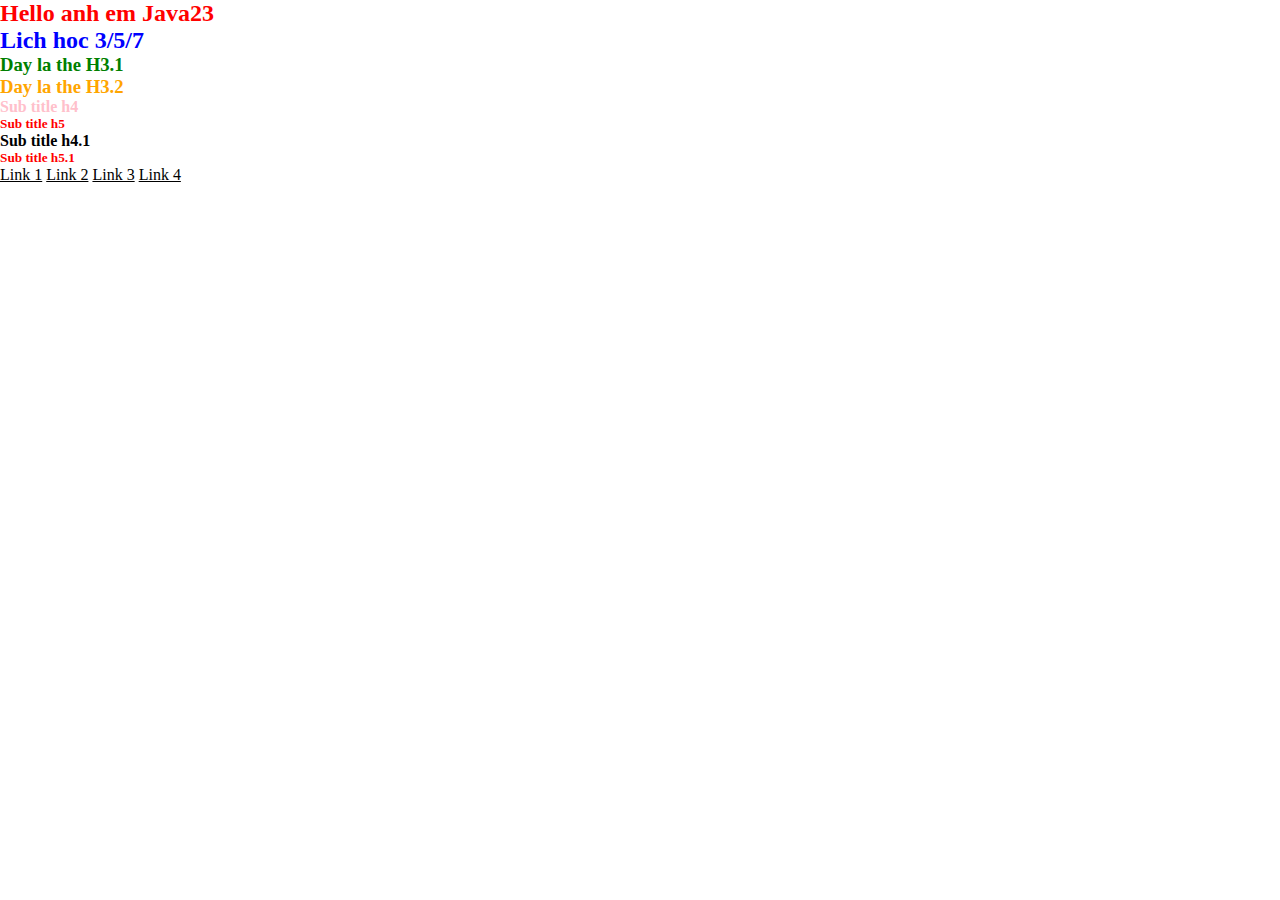
<file: buoi2/index_2.html>
<!DOCTYPE html>
<html lang="en">

<head>
  <meta charset="UTF-8">
  <meta name="viewport" content="width=device-width, initial-scale=1.0">
  <title>Buoi 2 - Java23 P2</title>

  <!-- Import Styles_2./Start -->
  <link rel="stylesheet" href="./assets/css/styles_2.css">
</head>

<body>
  <!-- class: Co nhieu -->
  <h2 class="heading-1">Hello anh em Java23</h2>
  <h2 class="heading-2">Lich hoc 3/5/7</h2>

  <!-- id: Duy nhat -->
  <h3 id="title-1">Day la the H3.1</h3>
  <h3 id="title-2">Day la the H3.2</h3>

  <!-- Vi du: X Y -->
  <h4>Sub title h4</h4>
  <h5>Sub title h5</h5>
  <div class="box-content">
    <h4>Sub title h4.1</h4>
    <h5>Sub title h5.1</h5>
  </div>

  <!-- link:visited; link:visit; -->
  <a href="#link_1">Link 1</a>
  <a href="#link_2">Link 2</a>
  <a href="#link_3">Link 3</a>
  <a href="#link_4">Link 4</a>

  <!-- Mot so Thuoc tinh CSS hay su dung -->
  <div class="box-1">

  </div>









</body>

</html>
</file>
<file: buoi2/assets/css/styles_2.css>
/* Reset Browser */
* {
  padding: 0; /*Khoang cach PT*/
  margin: 0;  /*Khoang cach PT*/
}

/* Trong 1 trang class co the trung nhau */
.heading-1 {
  color: red;
}
.heading-2 {
  color: blue;
}

/* Goi id trong CSS */
#title-1 {
  color: green;
}
#title-2 {
  color: orange;
}

/* Vi du: X Y */
.box-content h4 {
  color: black;
}
h4 {
  color: pink;
}
h5 {
  color: red;
}

/* Vidu: link */
a:link {
  /* Chua duoc tro */
  color: black;
}
a:visited {
  /* Duoc tro roi  */
  color: red;
}

/*  Thuoc tinh CSS hay su dung  */
.box-1 {
  
}
</file>
